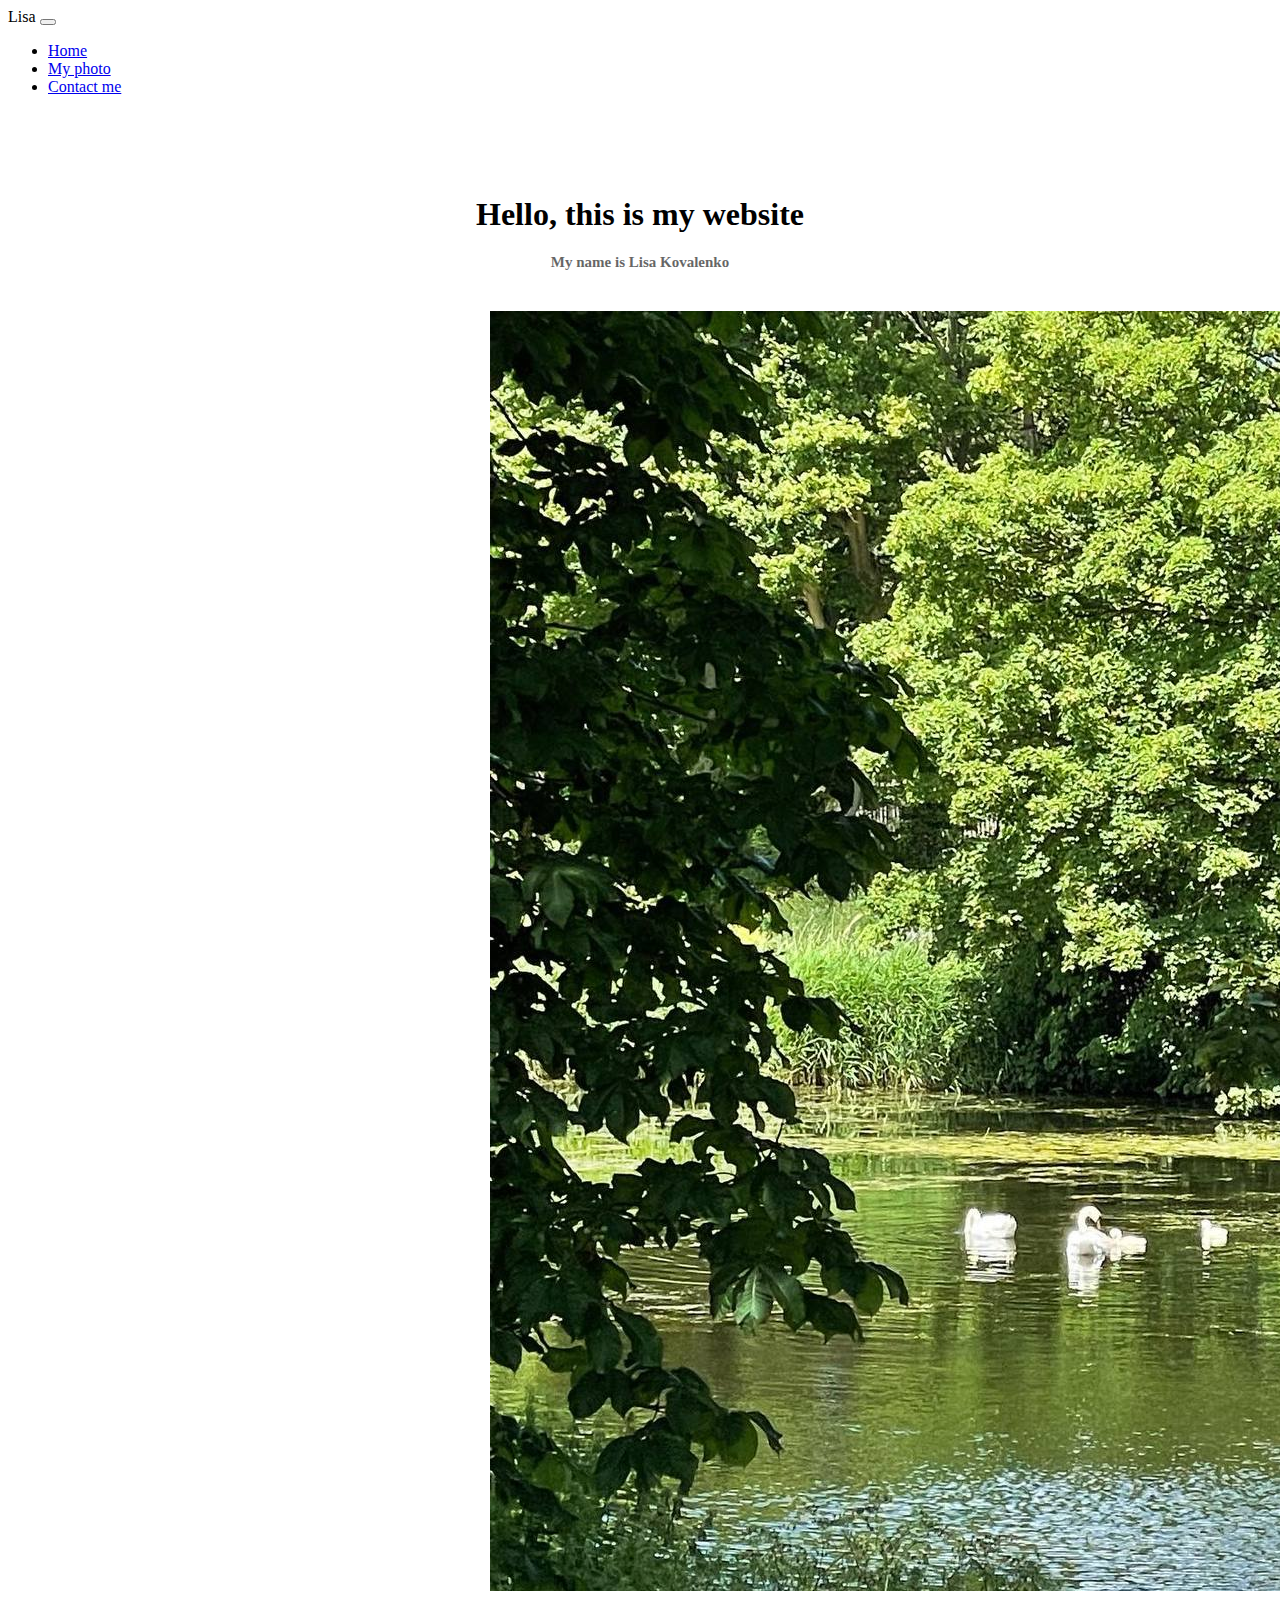
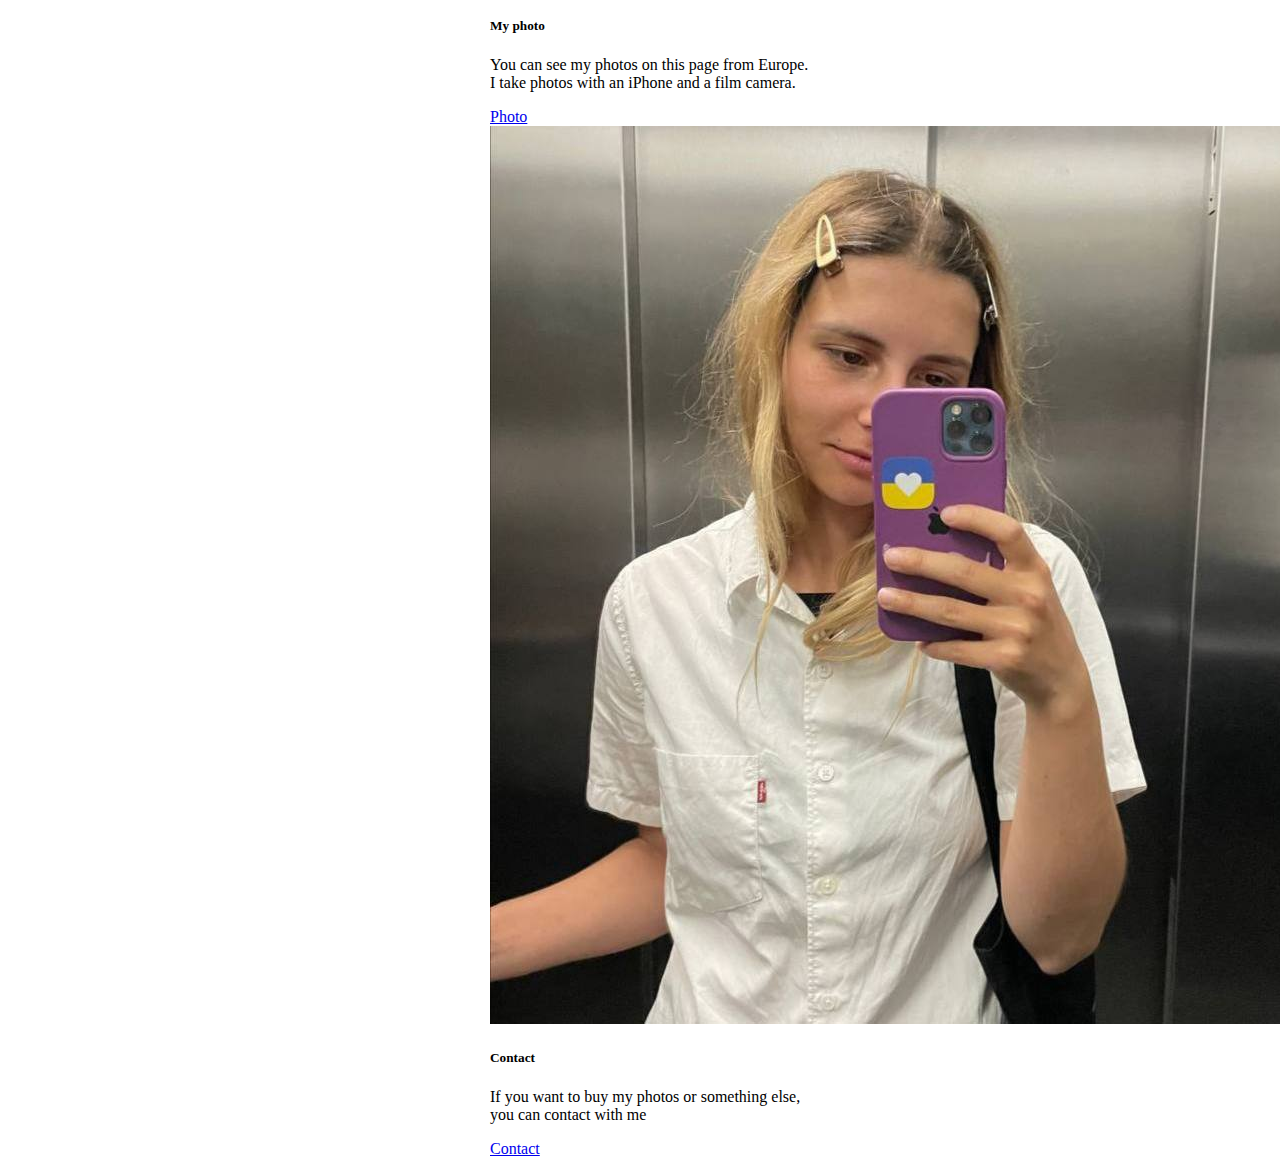
<file: index.html>
<!DOCTYPE html>
<html lang="en">
  <head>
    <meta charset="UTF-8" />
    <meta http-equiv="X-UA-Compatible" content="IE=edge" />
    <meta name="viewport" content="My photo archive from Europe, homepage" />
    <title>Homepage archive photos</title>
    <link
      href="https://cdn.jsdelivr.net/npm/bootstrap@5.0.2/dist/css/bootstrap.min.css"
      rel="stylesheet"
      integrity="sha384-EVSTQN3/azprG1Anm3QDgpJLIm9Nao0Yz1ztcQTwFspd3yD65VohhpuuCOmLASjC"
      crossorigin="anonymous"
    />
    <link rel="stylesheet" href="/styles/app.css" />
  </head>
  <body>
    <nav class="navbar navbar-expand-lg navbar-light bg-light fixed-top">
      <span class="navbar-brand mb-0 ms-1 h1">Lisa</span>
      <button
        class="navbar-toggler"
        type="button"
        data-bs-toggle="collapse"
        data-bs-target="#navbarScroll"
        aria-controls="navbarScroll"
        aria-expanded="false"
        aria-label="Toggle navigation"
      >
        <span class="navbar-toggler-icon"></span>
      </button>
      <div class="collapse navbar-collapse" id="navbarScroll">
        <ul
          class="navbar-nav me-auto my-2 my-lg-0 navbar-nav-scroll"
          style="--bs-scroll-height: 100px"
        >
          <li class="nav-item">
            <a
              class="nav-link active"
              aria-current="page"
              href="/"
              title="Homepage"
              >Home</a
            >
          </li>
          <li class="nav-item">
            <a class="nav-link" href="/photo.html" title="My photo">My photo</a>
          </li>
          <li class="nav-item">
            <a class="nav-link" href="/contact.html" title="Contact me"
              >Contact me</a
            >
          </li>
        </ul>
      </div>
    </nav>
    <h1>Hello, this is my website</h1>
    <h2>My name is Lisa Kovalenko</h2>
    <div class="container info">
      <div class="row info-cards">
        <div class="card col-md-6 card-css">
          <img
            src="photo/photo_2022-07-20 14.14.41.jpeg"
            class="card-img-top mt-4"
            alt="Photo from my camera"
          />
          <div class="card-body">
            <h5 class="card-title">My photo</h5>
            <p class="card-text">
              You can see my photos on this page from Europe. I take photos with
              an iPhone and a film camera.
            </p>
            <a href="/photo.html" class="btn btn-secondary" title="Photo"
              >Photo</a
            >
          </div>
        </div>
        <div class="card col-md-6 card-css">
          <img
            src="/photo/photo_2022-07-20 14.33.12.jpeg"
            class="card-img-top mt-3"
            alt="Contact me"
          />
          <div class="card-body">
            <h5 class="card-title">Contact</h5>
            <p class="card-text">
              If you want to buy my photos or something else, you can contact
              with me
            </p>
            <a href="/contact.html" class="btn btn-secondary" title="Contact"
              >Contact</a
            >
          </div>
        </div>
      </div>
    </div>
    <script
      src="https://cdn.jsdelivr.net/npm/bootstrap@5.0.2/dist/js/bootstrap.bundle.min.js"
      integrity="sha384-MrcW6ZMFYlzcLA8Nl+NtUVF0sA7MsXsP1UyJoMp4YLEuNSfAP+JcXn/tWtIaxVXM"
      crossorigin="anonymous"
    ></script>
  </body>
</html>
</file>
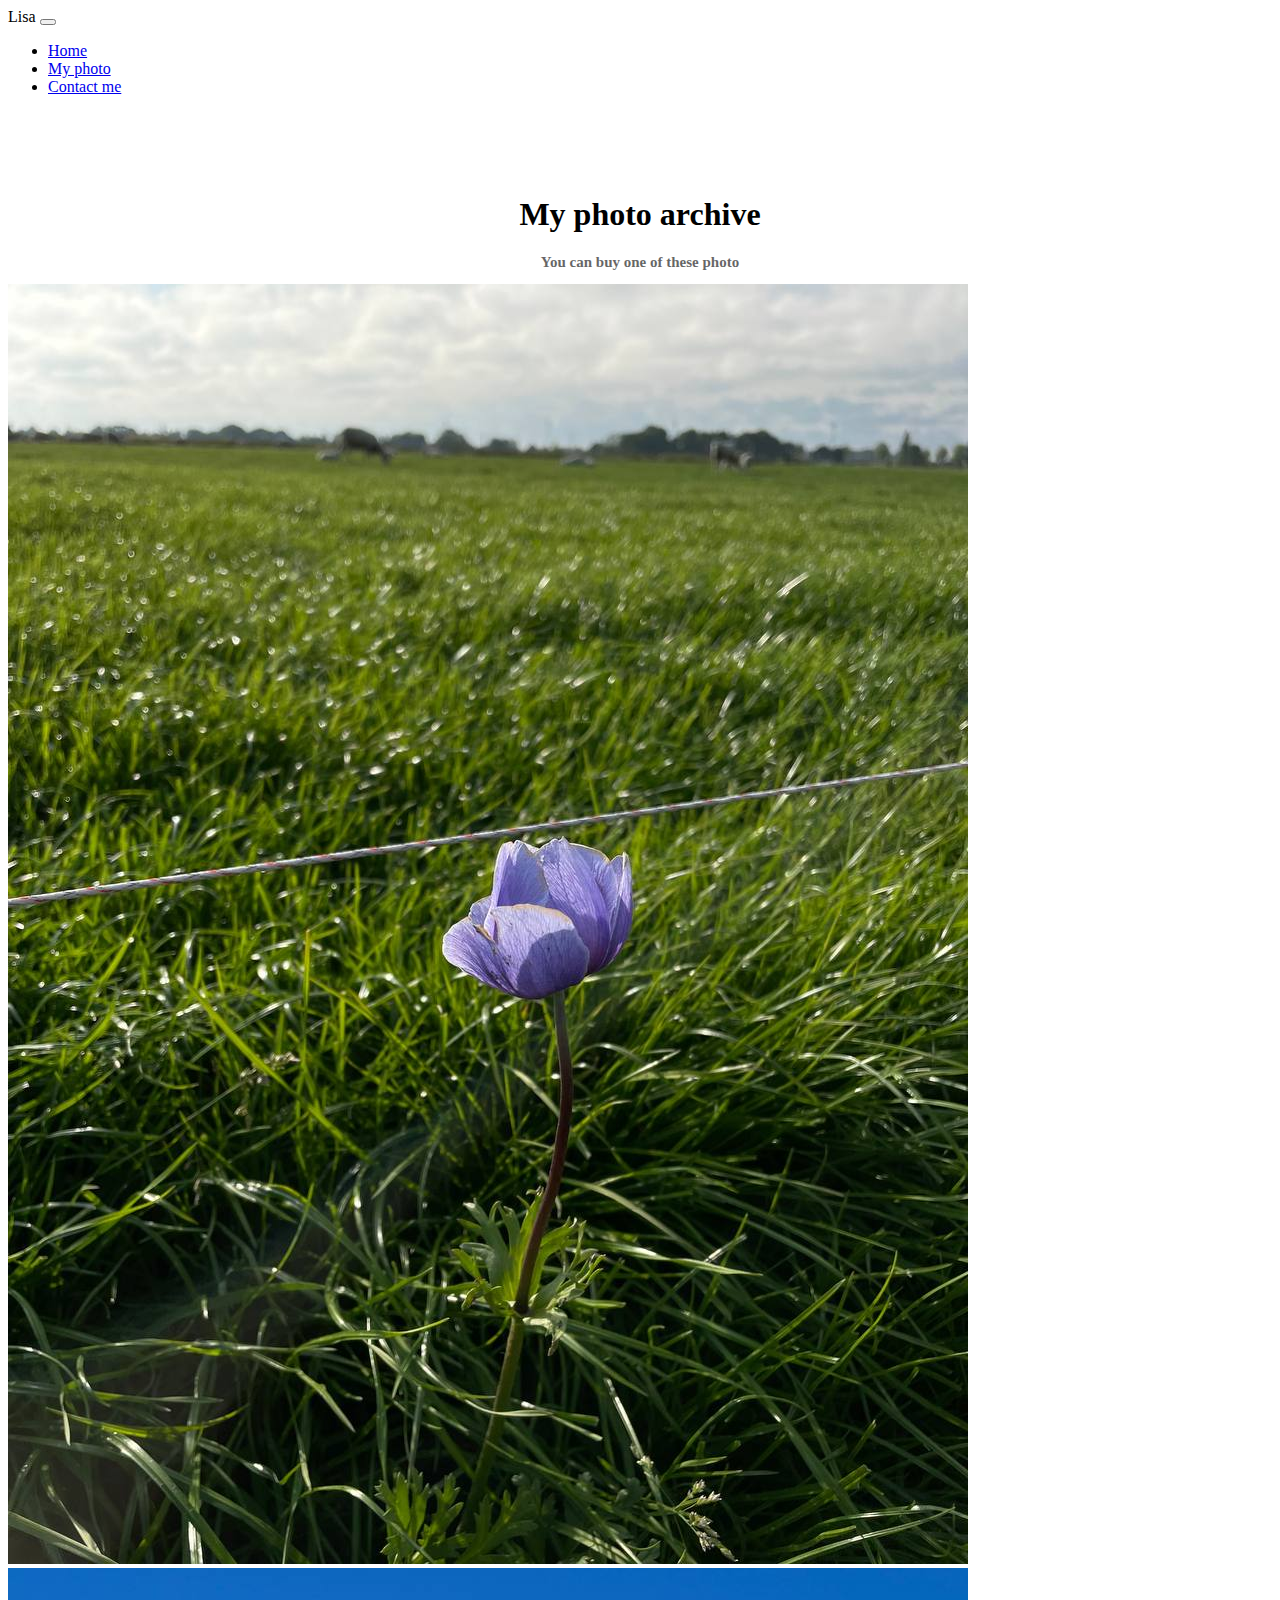
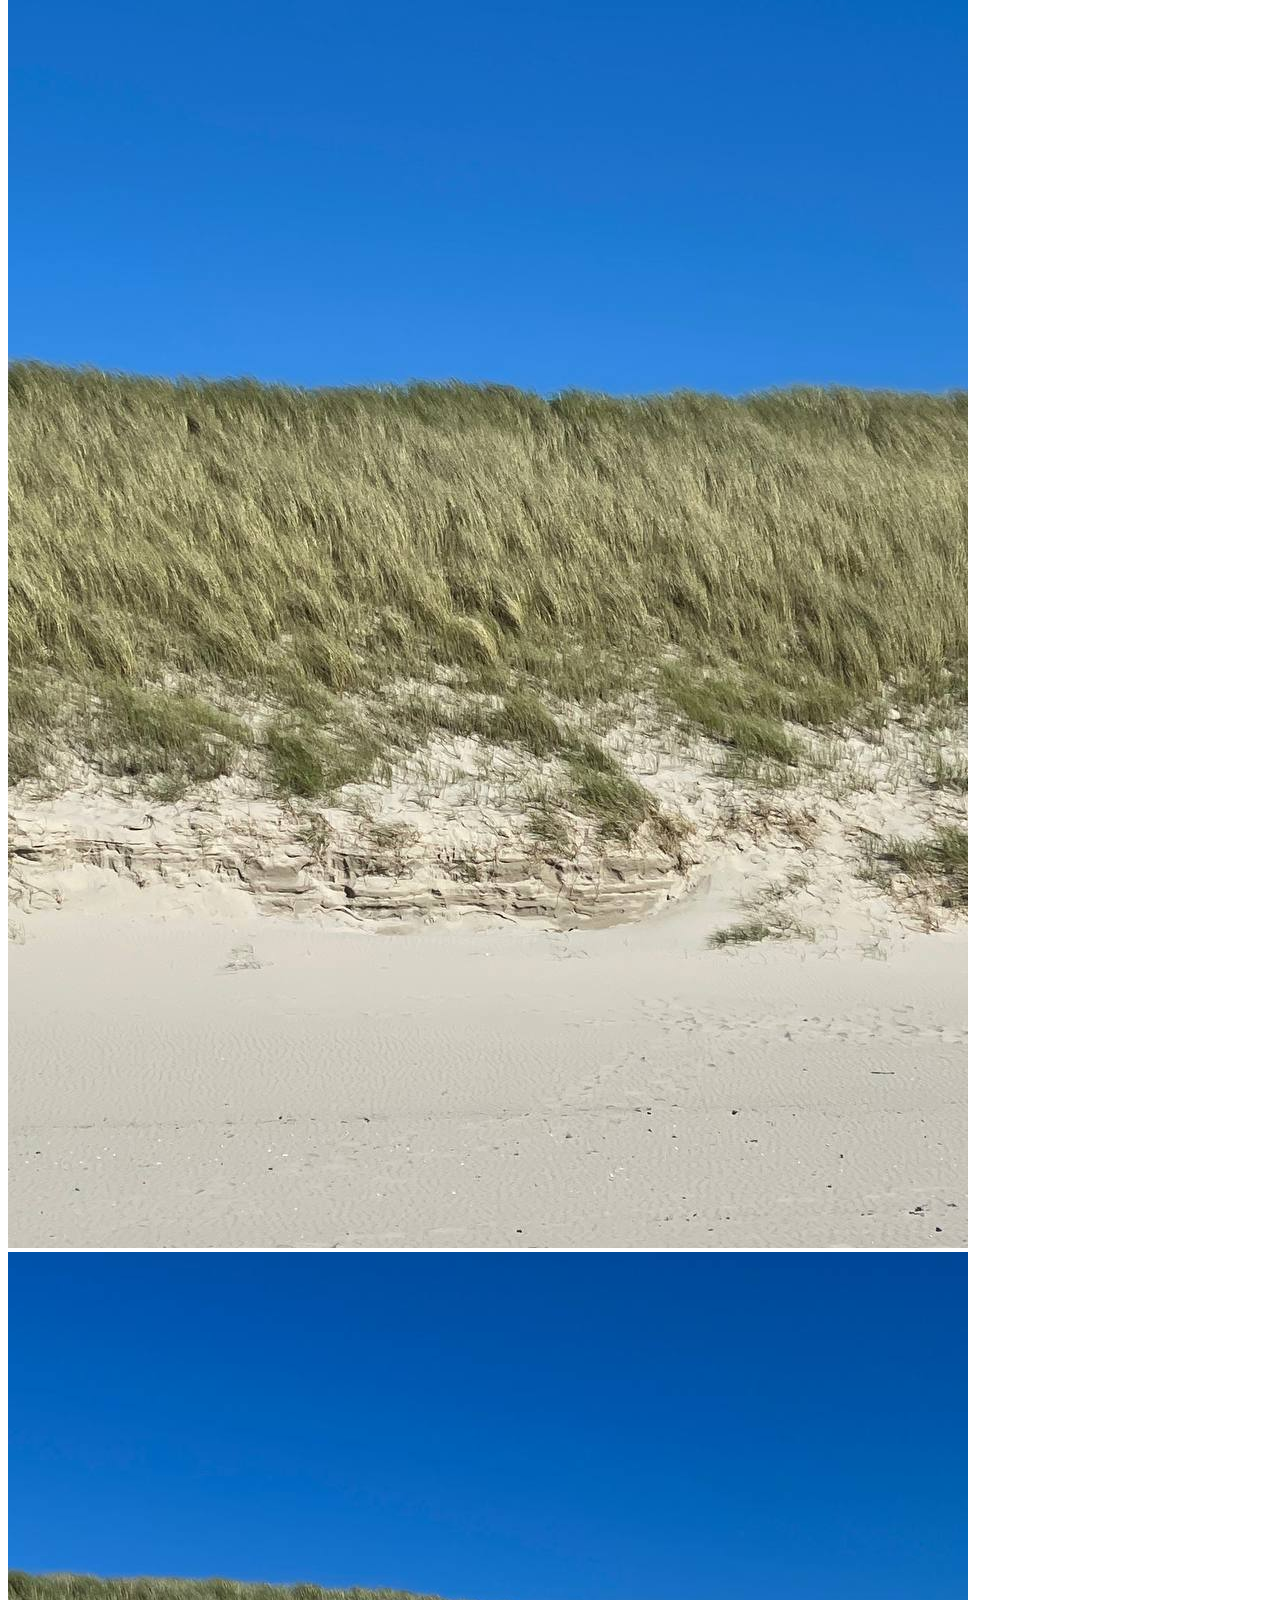
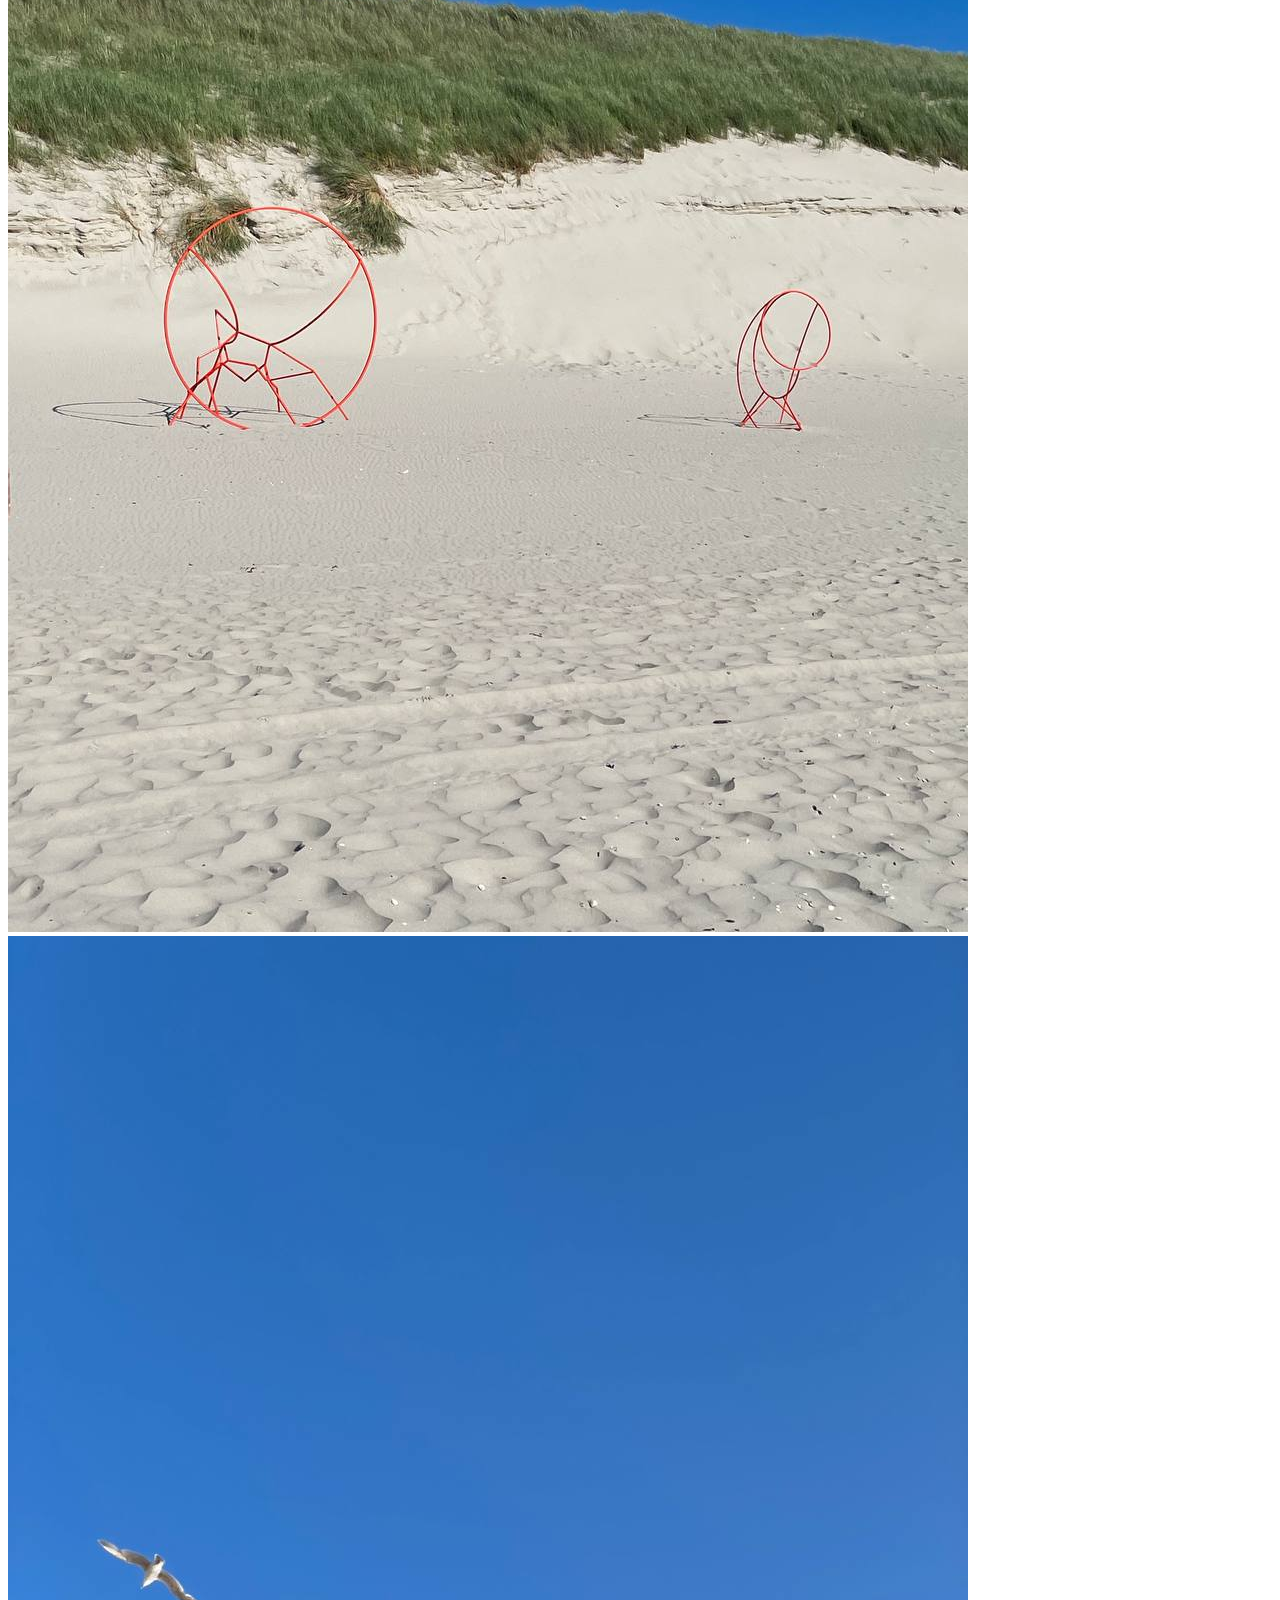
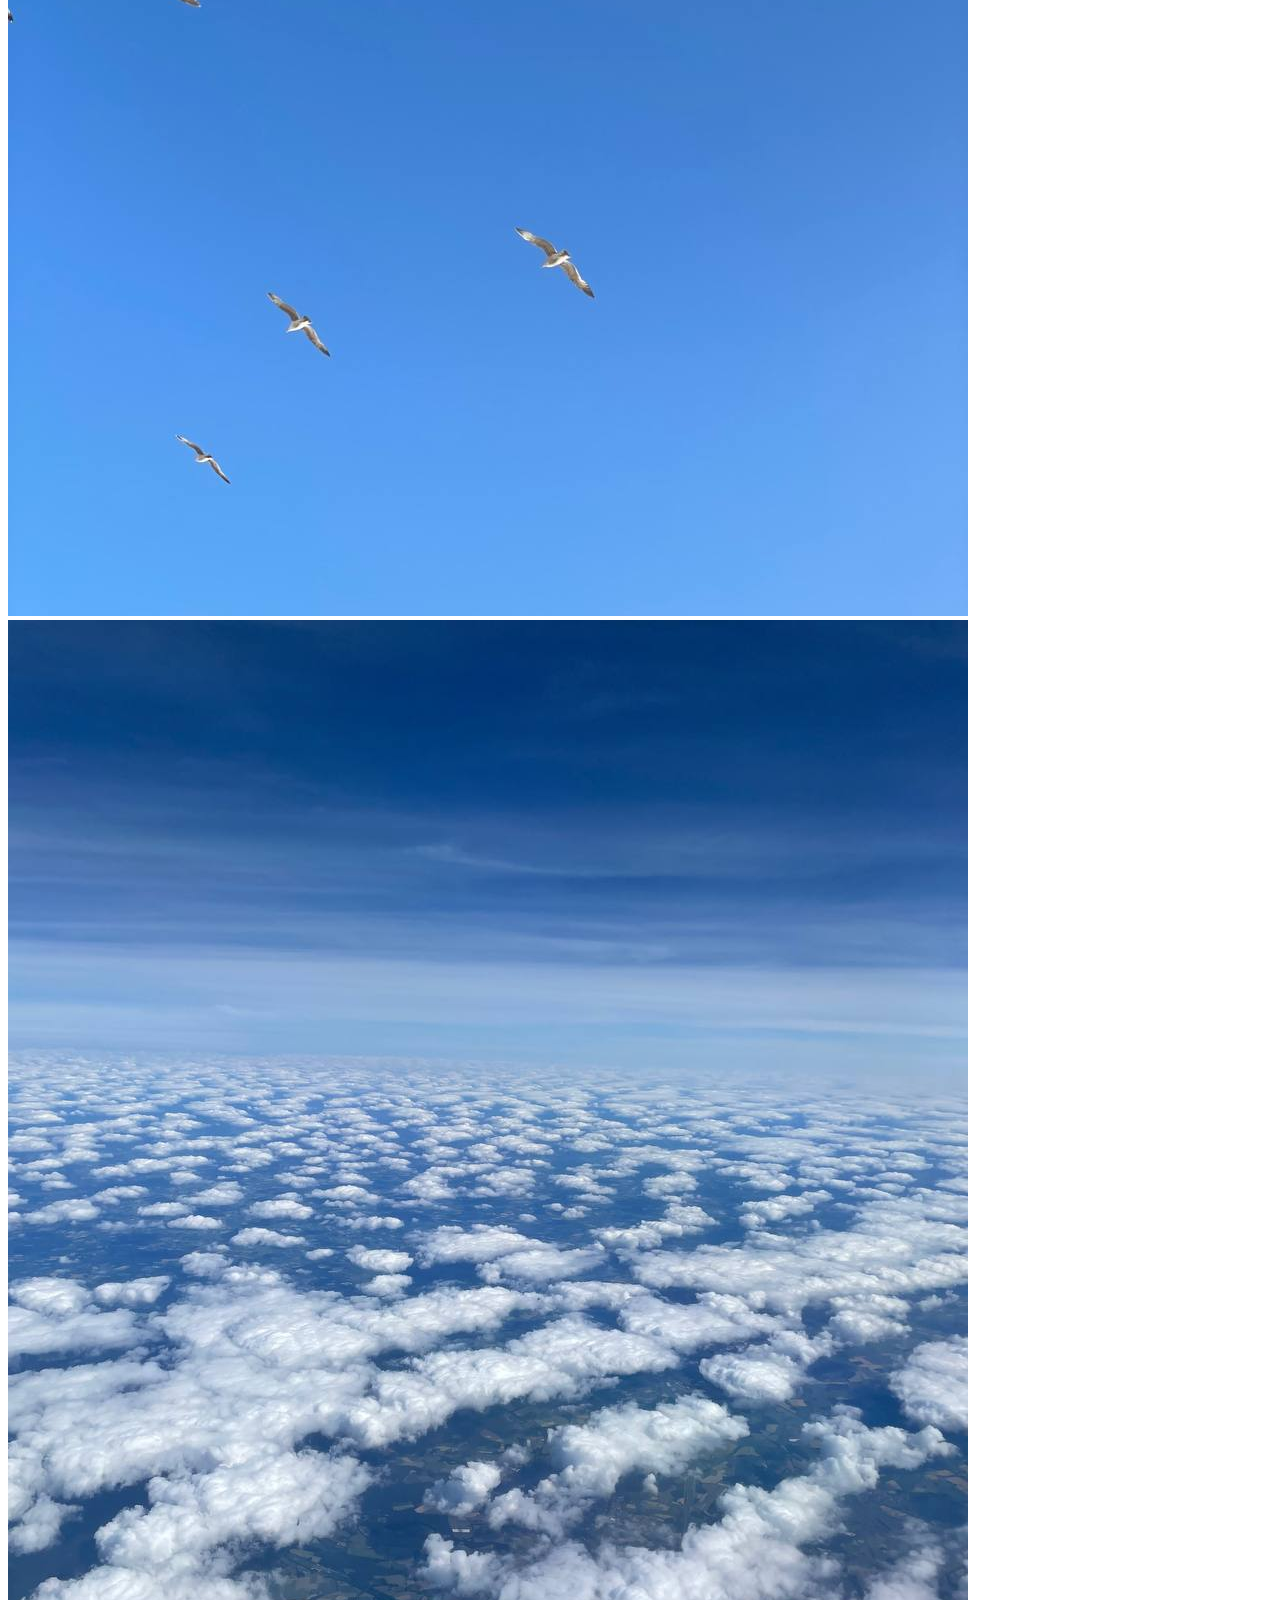
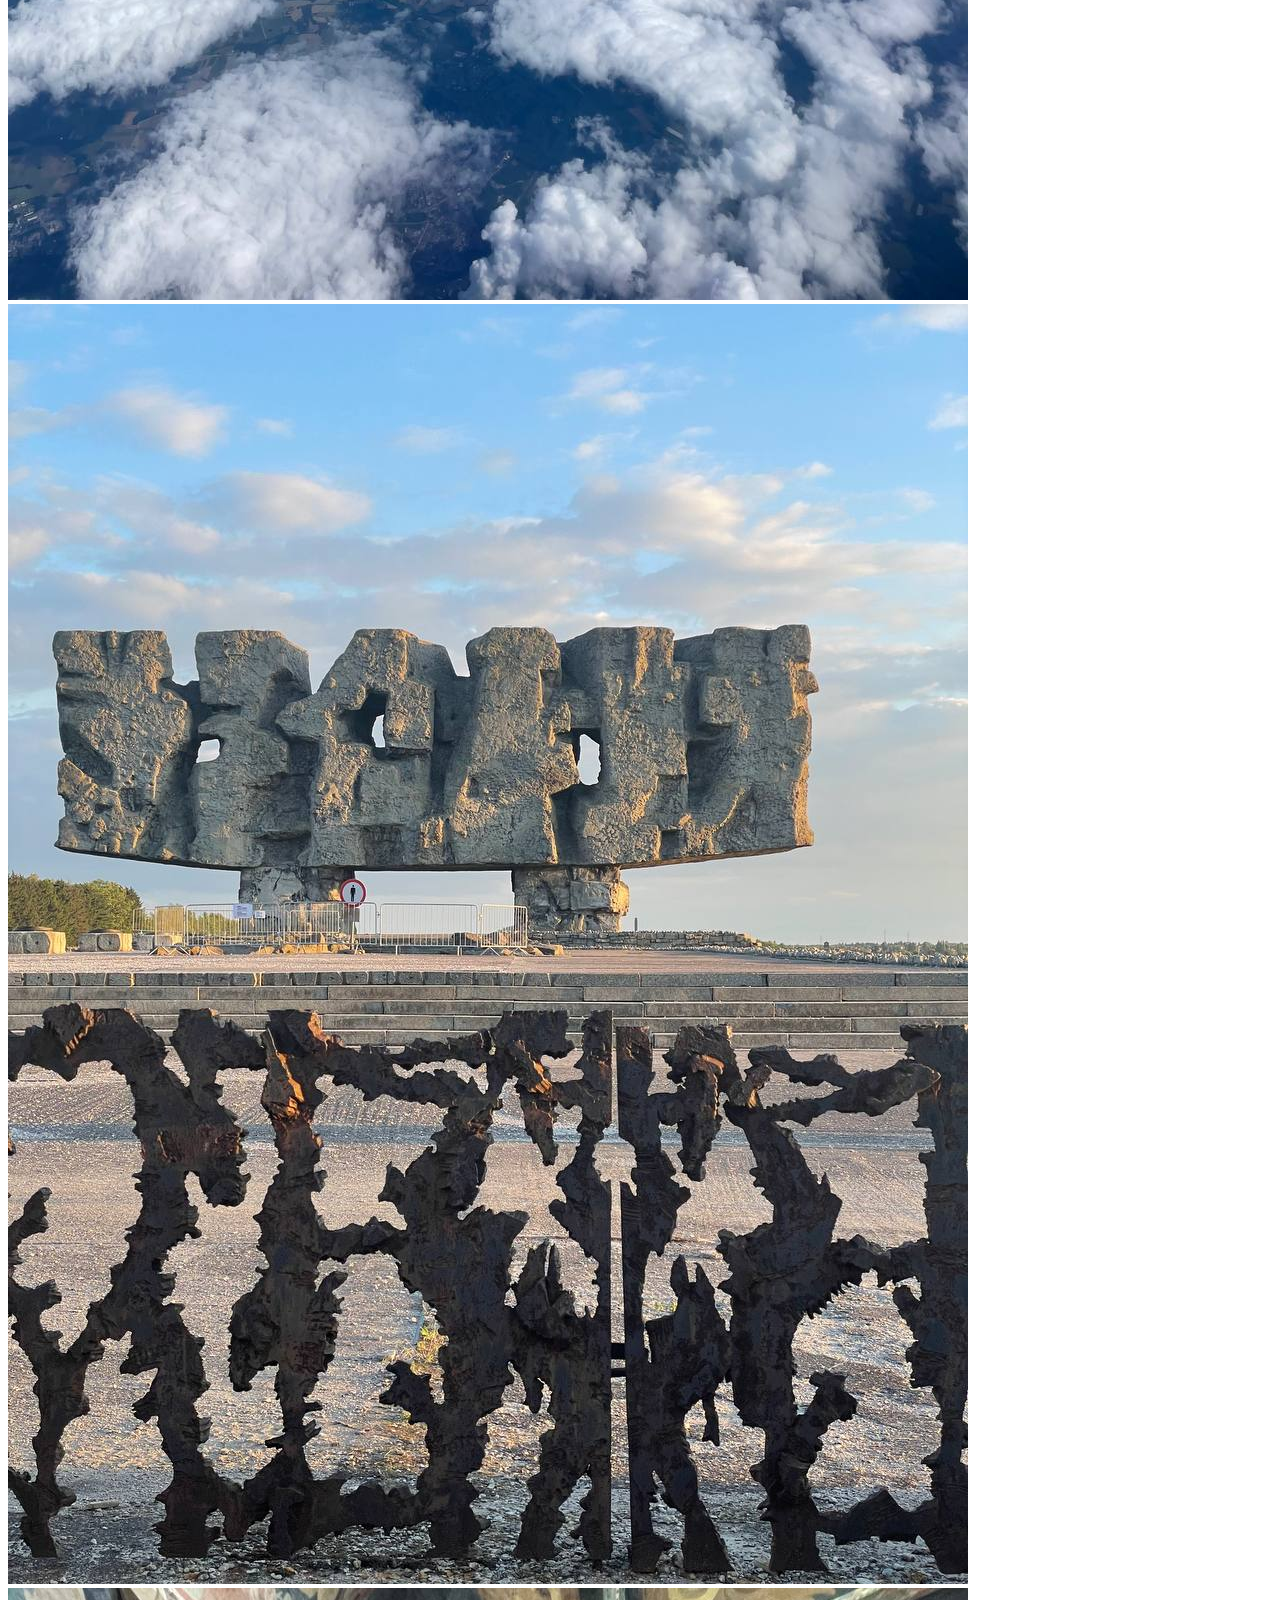
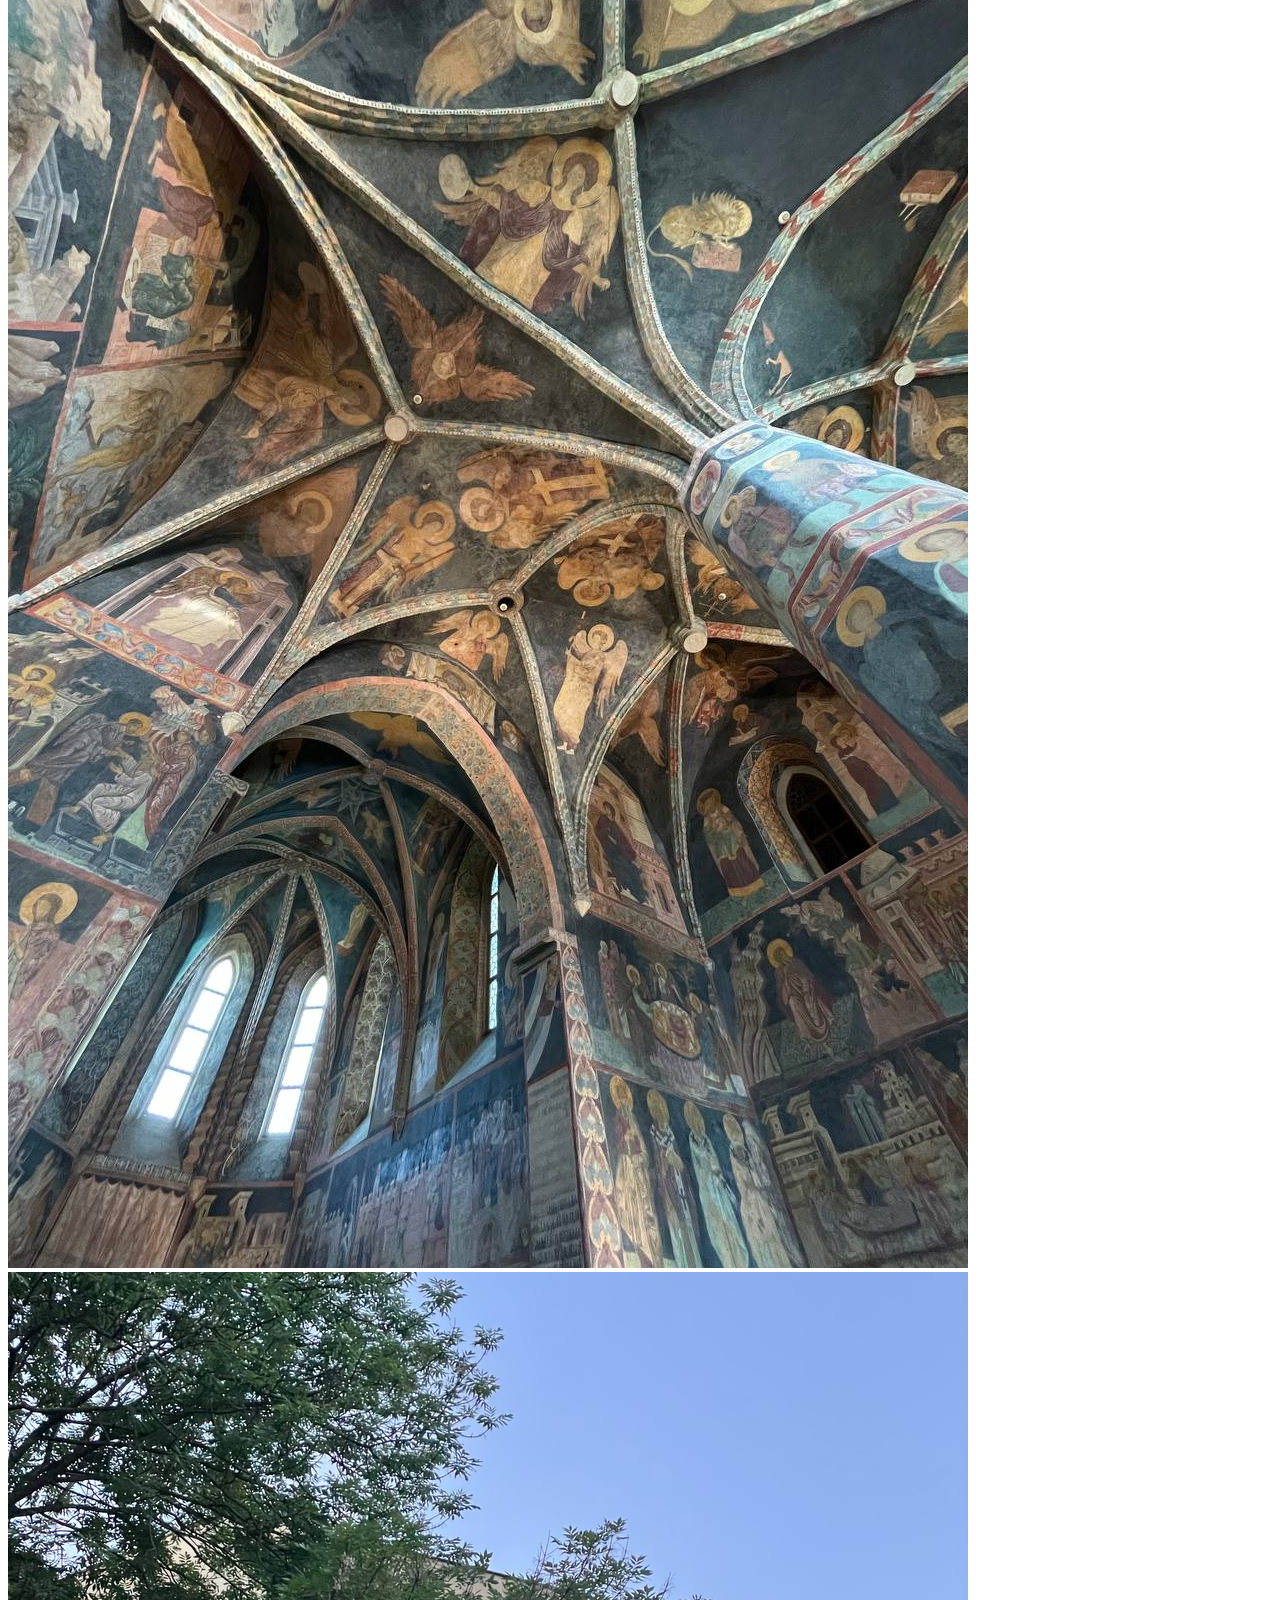
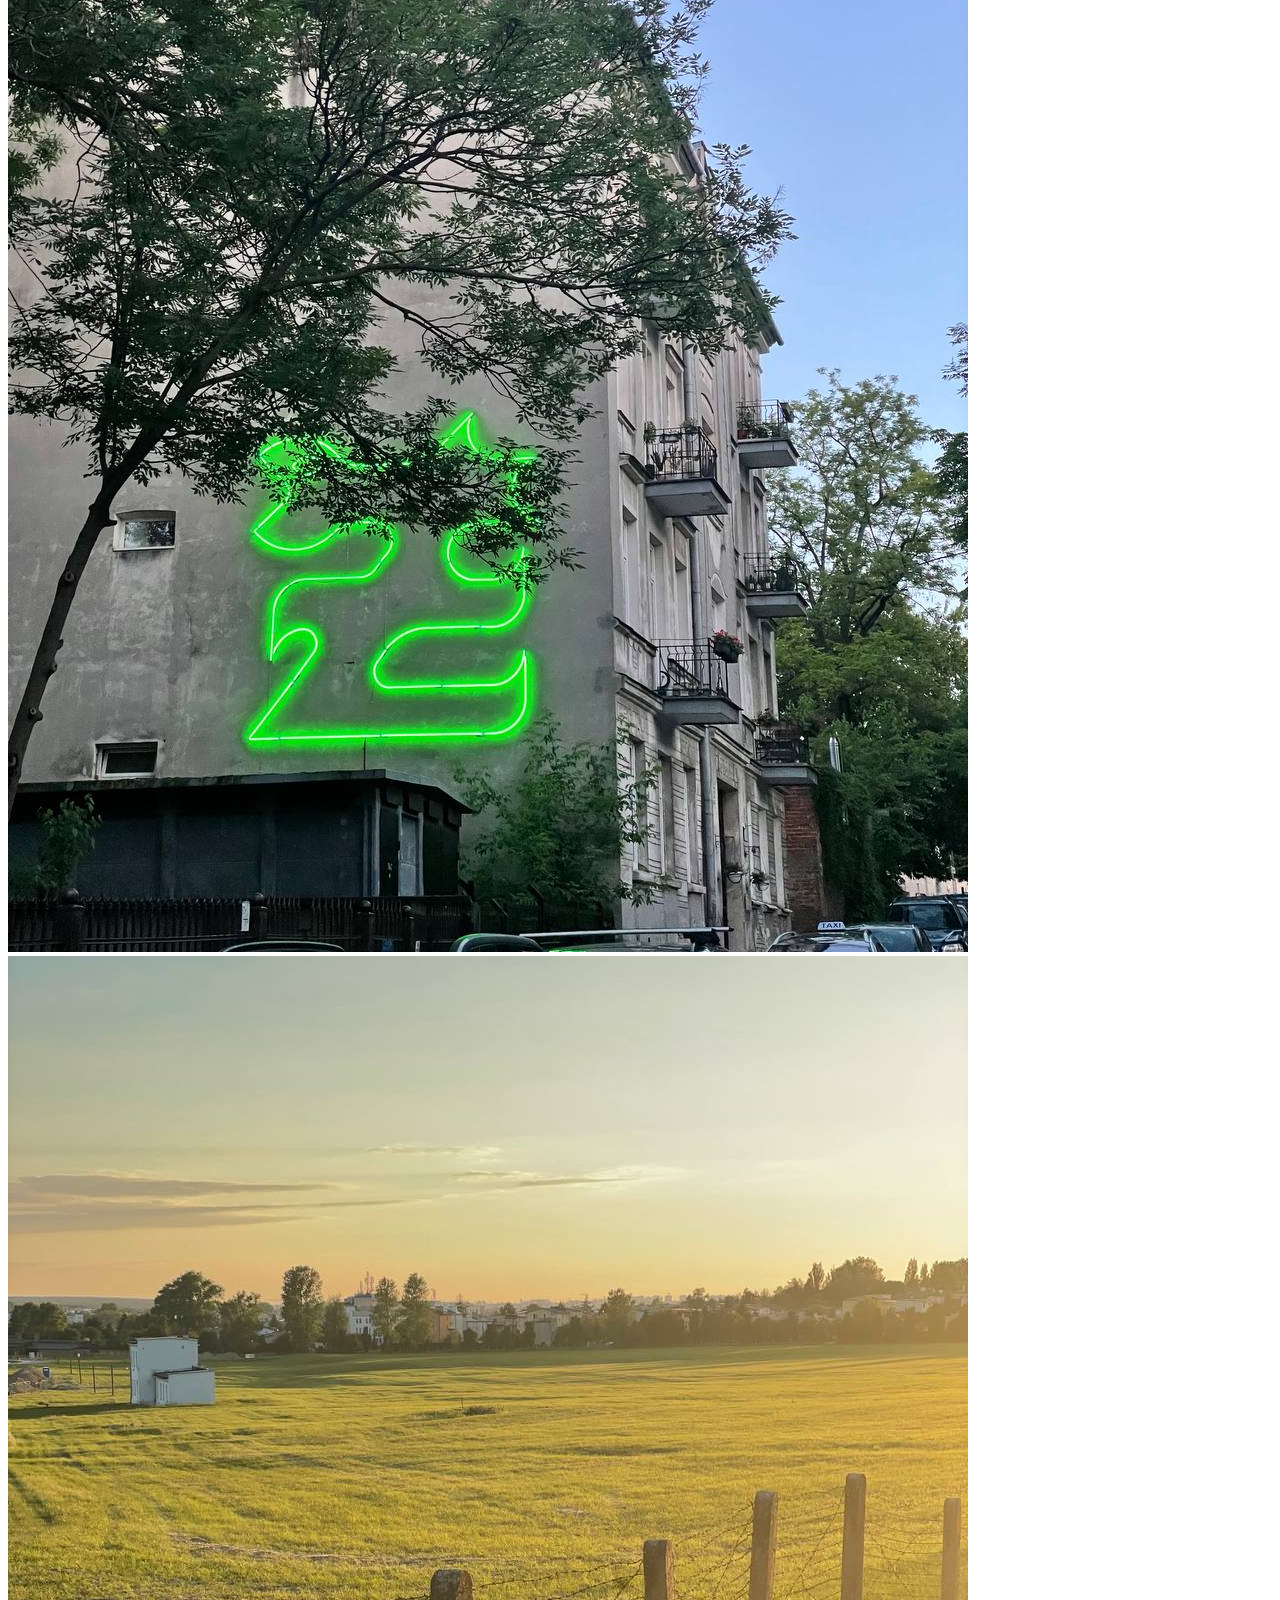
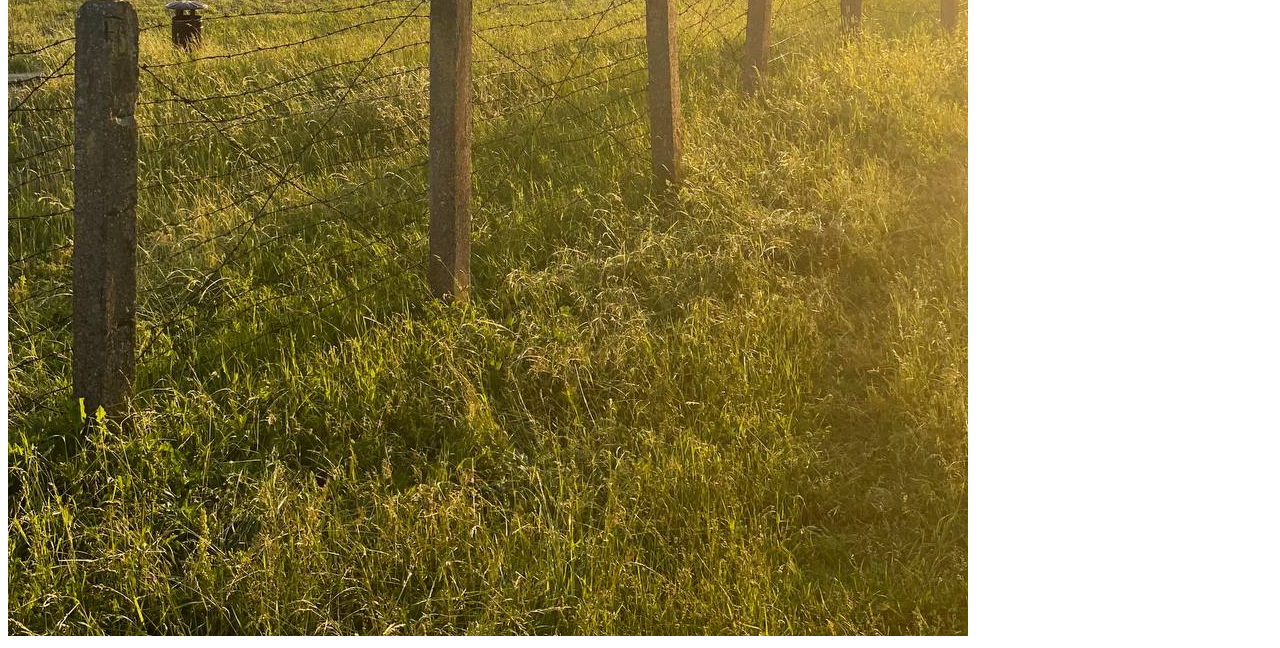
<file: photo.html>
<!DOCTYPE html>
<html lang="en">
  <head>
    <meta charset="UTF-8" />
    <meta http-equiv="X-UA-Compatible" content="IE=edge" />
    <meta name="viewport" content="My photo archive from Europe" />
    <title>My Photo - myarchivephotos.com</title>
    <link
      href="https://cdn.jsdelivr.net/npm/bootstrap@5.0.2/dist/css/bootstrap.min.css"
      rel="stylesheet"
      integrity="sha384-EVSTQN3/azprG1Anm3QDgpJLIm9Nao0Yz1ztcQTwFspd3yD65VohhpuuCOmLASjC"
      crossorigin="anonymous"
    />
    <link rel="stylesheet" href="/styles/app.css" />
  </head>
  <body>
    <nav class="navbar navbar-expand-lg navbar-light bg-light fixed-top">
      <span class="navbar-brand mb-0 ms-1 h1">Lisa</span>
      <button
        class="navbar-toggler"
        type="button"
        data-bs-toggle="collapse"
        data-bs-target="#navbarScroll"
        aria-controls="navbarScroll"
        aria-expanded="false"
        aria-label="Toggle navigation"
      >
        <span class="navbar-toggler-icon"></span>
      </button>
      <div class="collapse navbar-collapse" id="navbarScroll">
        <ul
          class="navbar-nav me-auto my-2 my-lg-0 navbar-nav-scroll"
          style="--bs-scroll-height: 100px"
        >
          <li class="nav-item">
            <a
              class="nav-link active"
              aria-current="page"
              href="/"
              title="Homepage"
              >Home</a
            >
          </li>
          <li class="nav-item">
            <a class="nav-link" href="/photo.html" title="My photo">My photo</a>
          </li>
          <li class="nav-item">
            <a class="nav-link" href="/contact.html" title="Contact me"
              >Contact me</a
            >
          </li>
        </ul>
      </div>
    </nav>
    <h1>My photo archive</h1>
    <h2>You can buy one of these photo</h2>
    <div class="container">
      <div class="row d-flex ms-2 photo-container">
        <div class="col-md-4">
          <img
            src="photo/photo_2022-07-20 13.28.23.jpeg"
            alt="Archive"
            class="img-fluid img-thumbnail mt-2 mb-3 rounded"
          />
        </div>
        <div class="col-md-4">
          <img
            src="photo/photo_2022-07-20 13.28.28.jpeg"
            alt="Archive"
            class="img-fluid img-thumbnail mt-2 mb-3 rounded"
          />
        </div>
        <div class="col-md-4">
          <img
            src="photo/photo_2022-07-20 13.28.31.jpeg"
            alt="Archive"
            class="img-fluid img-thumbnail mt-2 mb-3 rounded"
          />
        </div>
        <div class="col-md-4">
          <img
            src="photo/photo_2022-07-20 13.28.33.jpeg"
            alt="Archive"
            class="img-fluid img-thumbnail mt-2 mb-3 rounded"
          />
        </div>
        <div class="col-md-4">
          <img
            src="photo/photo_2022-07-20 13.28.35.jpeg"
            alt="Archive"
            class="img-fluid img-thumbnail mt-2 mb-3 rounded"
          />
        </div>
        <div class="col-md-4">
          <img
            src="photo/photo_2022-07-20 13.28.39.jpeg"
            alt="Archive"
            class="img-fluid img-thumbnail mt-2 mb-3 rounded"
          />
        </div>
        <div class="col-md-4">
          <img
            src="photo/photo_2022-07-20 13.28.36.jpeg"
            alt="Archive"
            class="img-fluid img-thumbnail mt-2 mb-3 rounded"
          />
        </div>
        <div class="col-md-4">
          <img
            src="photo/photo_2022-07-20 13.28.43.jpeg"
            alt="Archive"
            class="img-fluid img-thumbnail mt-2 mb-3 rounded"
          />
        </div>
        <div class="col-md-4">
          <img
            src="photo/photo_2022-07-20 13.28.46.jpeg"
            alt="Archive"
            class="img-fluid img-thumbnail mt-2 mb-3 rounded"
          />
        </div>
      </div>
    </div>
    <script
      src="https://cdn.jsdelivr.net/npm/bootstrap@5.0.2/dist/js/bootstrap.bundle.min.js"
      integrity="sha384-MrcW6ZMFYlzcLA8Nl+NtUVF0sA7MsXsP1UyJoMp4YLEuNSfAP+JcXn/tWtIaxVXM"
      crossorigin="anonymous"
    ></script>
  </body>
</html>
</file>
<file: styles/app.css>
h1 {
  margin-top: 100px;
  text-align: center;
}
h2 {
  margin-top: 10px;
  font-size: 15px;
  text-align: center;
  opacity: 0.6;
}
.info {
  display: flex;
  margin-top: 40px;
  justify-content: center;
}
.card-css {
  width: 20rem;
  margin-left: 20px;
}

.email-link {
  display: flex;
  justify-content: center;
  color: black;
  text-decoration: none;
  font-size: 30px;
  margin-top: 5px;
  margin-right: 10px;
}
@media (max-width: 576px) {
  .photo-container img {
    width: 200px;
    height: 300px;
    margin-left: 70px;
  }
  .info-cards {
    margin-left: 8px;
  }
}
</file>
